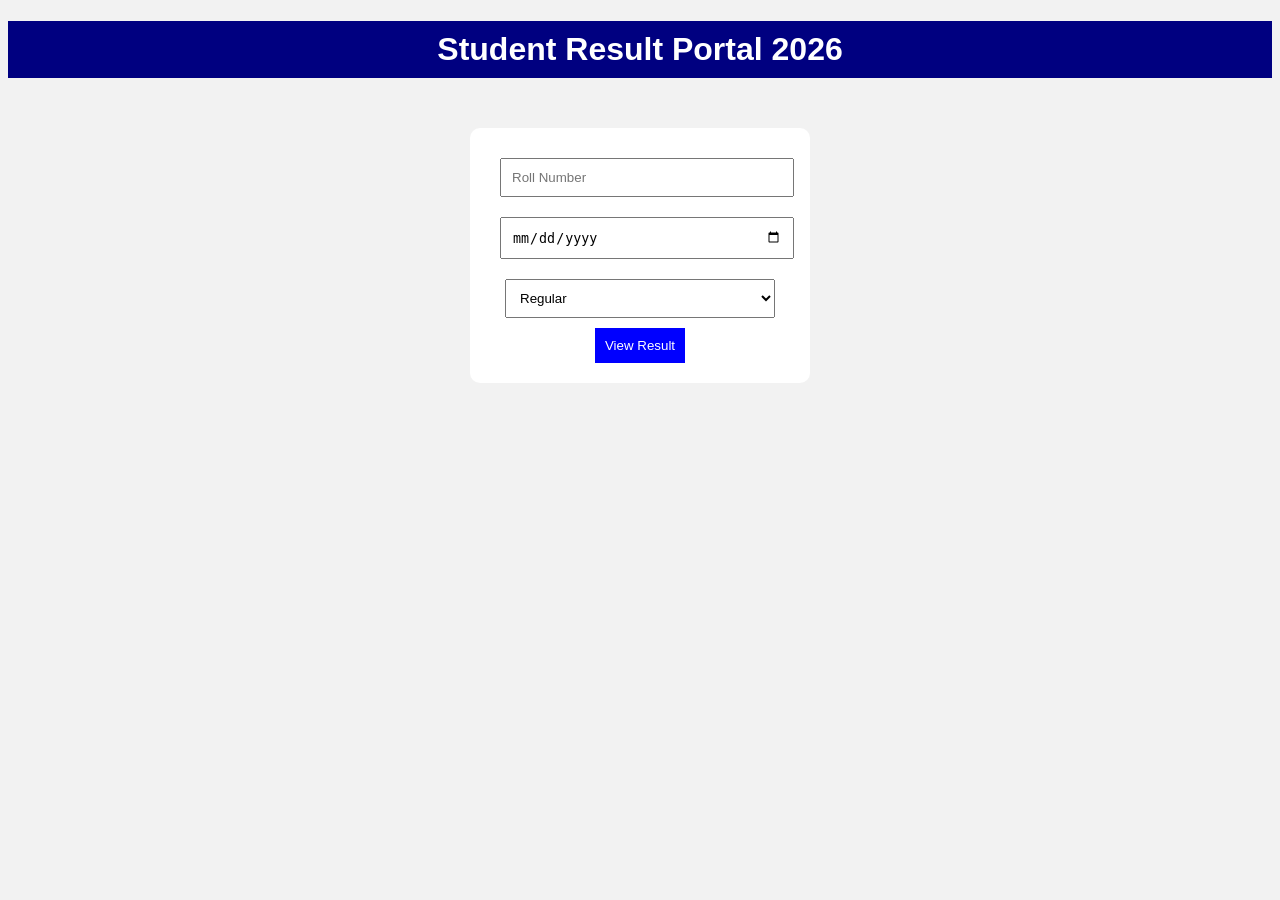
<file: new cbse filee/index.html>
<!DOCTYPE html>
<html>
<head>
  <title>Student Result Portal 2026</title>
  <link rel="stylesheet" href="style.css">
</head>
<body>

<h1>Student Result Portal 2026</h1>

<div class="box">
  <input type="text" id="roll" placeholder="Roll Number"><br>
  <input type="date" id="dob"><br>

  <select id="type">
    <option>Regular</option>
    <option>Private</option>
    <option>Compartment</option>
  </select><br>

  <button onclick="getResult()">View Result</button>
</div>

<script src="script.js"></script>
</body>
</html>
</file>
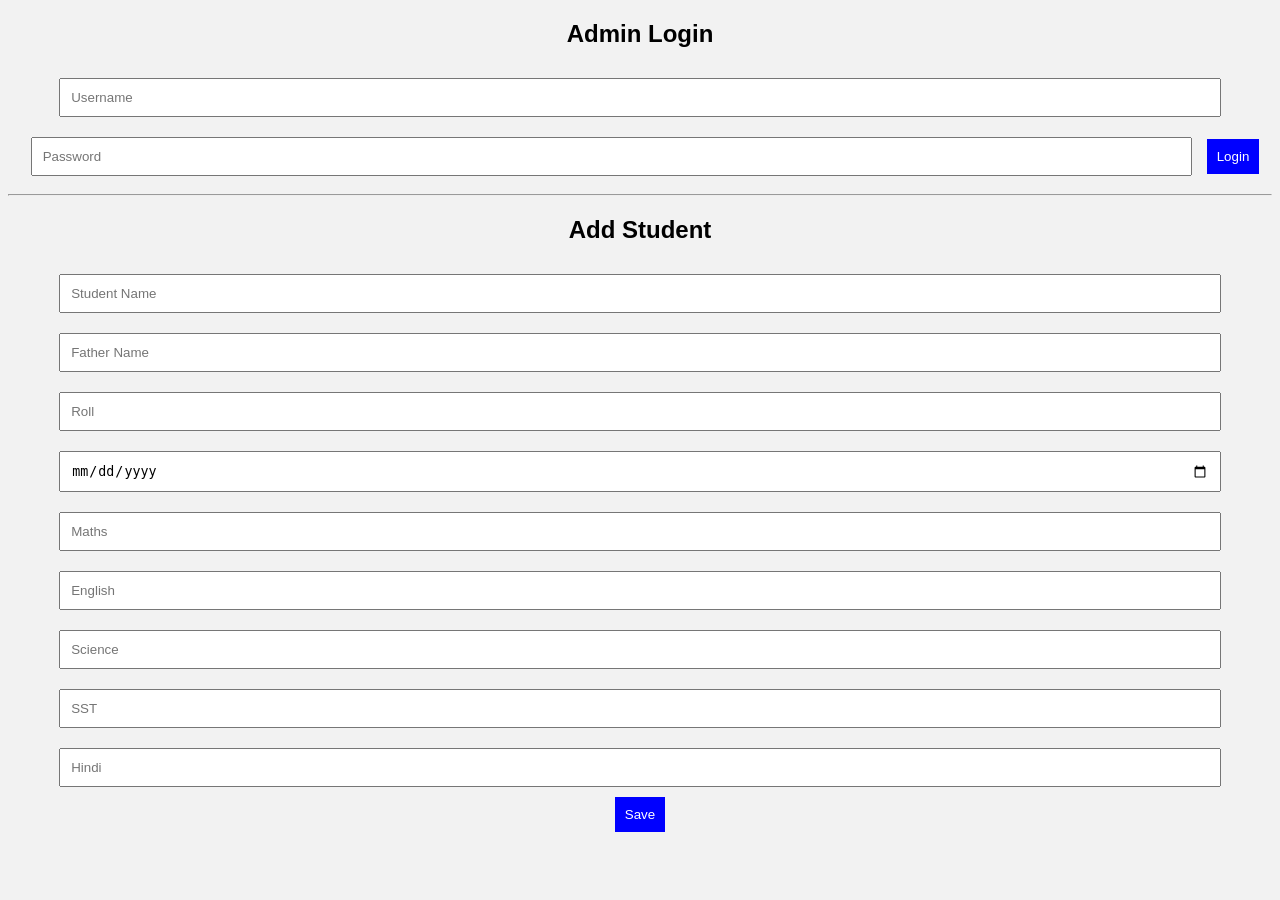
<file: new cbse filee/admin.html>
<!DOCTYPE html>
<html>
<head>
<title>Admin Panel</title>
<link rel="stylesheet" href="style.css">
</head>
<body>

<h2>Admin Login</h2>

<input type="text" id="user" placeholder="Username">
<input type="password" id="pass" placeholder="Password">

<button onclick="login()">Login</button>

<hr>

<h2>Add Student</h2>

<input id="nameInput" placeholder="Student Name"><br>
<input id="fatherInput" placeholder="Father Name"><br>
<input id="rollInput" placeholder="Roll"><br>
<input type="date" id="dobInput"><br>

<input id="mathsInput" placeholder="Maths"><br>
<input id="engInput" placeholder="English"><br>
<input id="sciInput" placeholder="Science"><br>
<input id="sstInput" placeholder="SST"><br>
<input id="hinInput" placeholder="Hindi"><br>

<button onclick="addStudent()">Save</button>

<script src="script.js"></script>
</body>
</html>
</file>
<file: new cbse filee/style.css>
body {
  font-family: Arial;
  text-align: center;
  background: #f2f2f2;
}

h1 {
  background: navy;
  color: white;
  padding: 10px;
}

.box {
  background: white;
  padding: 20px;
  margin: 50px auto;
  width: 300px;
  border-radius: 10px;
}

input, select {
  margin: 10px;
  padding: 10px;
  width: 90%;
}

button {
  padding: 10px;
  background: blue;
  color: white;
  border: none;
}

.result-box {
  background: white;
  padding: 20px;
  width: 600px;
  margin: auto;
}

.photo {
  width: 100px;
  float: right;
}

.sign {
  width: 150px;
  margin-top: 30px;
}

table {
  width: 100%;
  margin-top: 20px;
}
</file>
